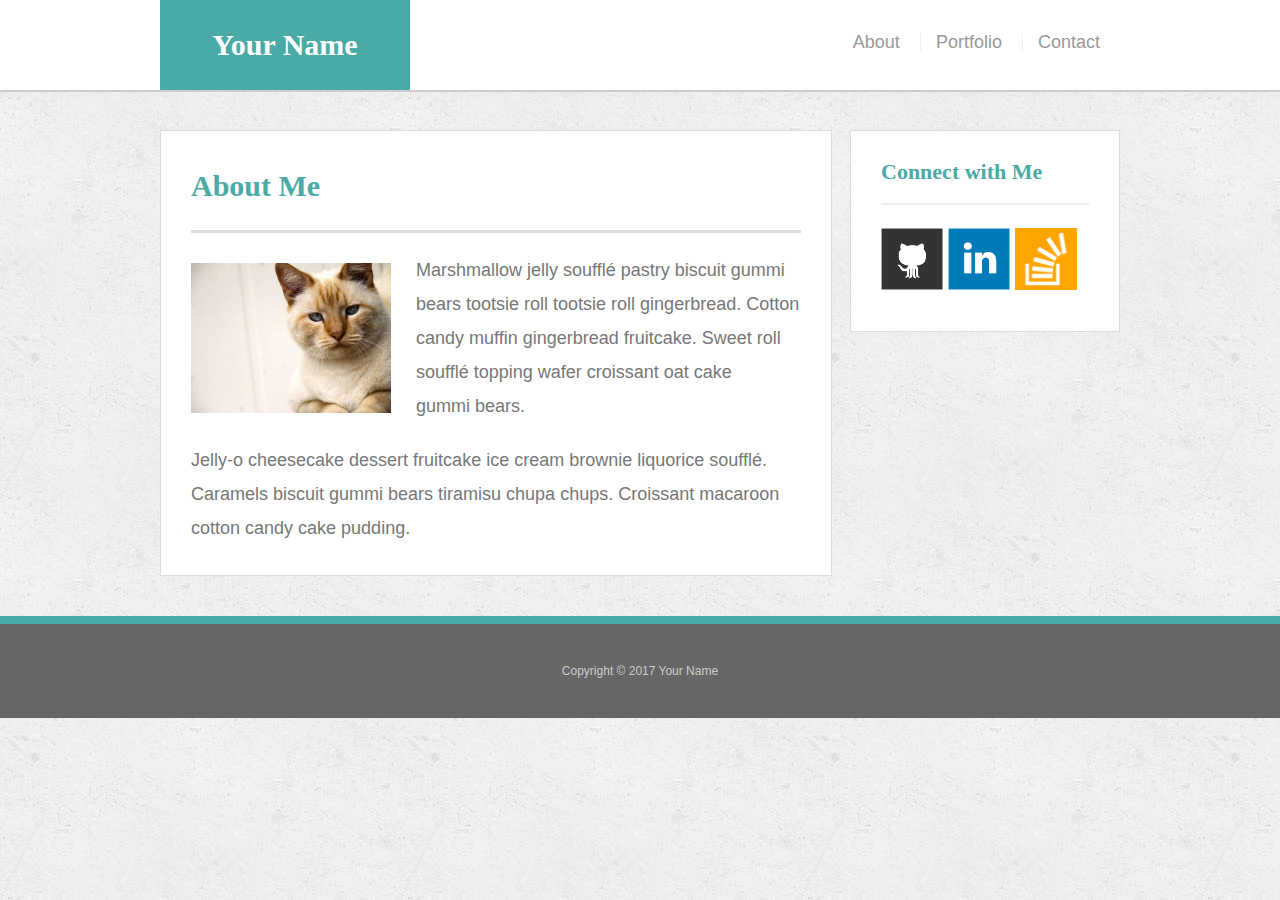
<file: index.html>
<!doctype html>
<html lang="en-us">

<head>
  <meta charset="UTF-8">
  <meta name="viewport" content="width=device-width, initial-scale=1.0"> 
  <title>About | Your Name</title>
  <link rel="stylesheet" type="text/css" href="assets/css/reset.css">
  <link rel="stylesheet" type="text/css" href="assets/css/style.css">
  <link rel="stylesheet" type="text.css" href="assets/css/style.css">
  
</head>

<body>
 
  <header id="masthead">
    <div class="container">
      <a href="index.html" id="logo">Your Name</a>
      <nav>
        <a href="index.html">About</a>
        <a href="portfolio.html">Portfolio</a>
        <a href="contact.html">Contact</a>
      </nav>
    </div>
  </header>

  <div id="main-container" class="container">
    <section class="main-section">
      <h1>About Me</h1>

      <img src="assets/images/cat.jpg" class="auth-image" alt="Your Name">

      <p>Marshmallow jelly souffl&eacute; pastry biscuit gummi bears tootsie roll tootsie roll gingerbread. Cotton candy muffin gingerbread fruitcake. Sweet roll souffl&eacute; topping wafer croissant oat cake gummi&nbsp;bears.</p>

      <p>Jelly-o cheesecake dessert fruitcake ice cream brownie liquorice souffl&eacute;. Caramels biscuit gummi bears tiramisu chupa chups. Croissant macaroon cotton candy cake pudding.</p>

    </section>

    <section class="sidebar">

        <h2>Connect with Me</h2>

        <a href="#"><img src="assets/images/github-128.png" class="social" alt="GitHub" /></a>
        <a href="#"><img src="assets/images/linkedin-128.png" class="social" alt="LinkedIn" /></a>
        <a href="#"><img src="assets/images/stackoverflow-128.png" class="social" alt="Stack Overflow" /></a>
      </div>
    </section>
  </div>

  <footer> 
      Copyright &copy; 2017 Your Name 
  </footer>

</body>

</html>
</file>
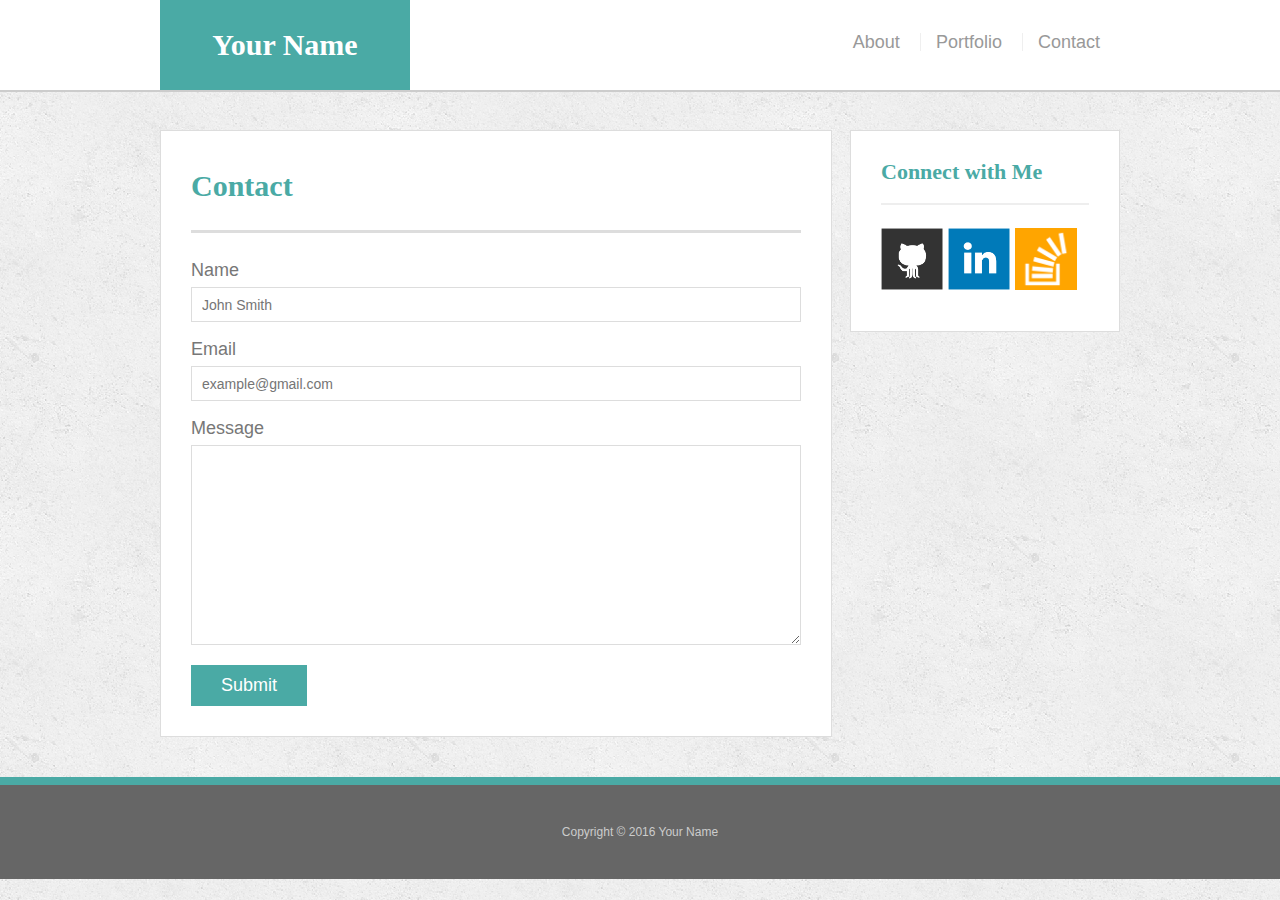
<file: contact.html>
<!doctype html>
<html lang="en-us">

<head>
  <meta charset="UTF-8">
  <meta name="viewport" content="width=device-width, initial-scale=1">
  <title>Contact | Your Name</title>
  <link rel="stylesheet" type="text/css" href="assets/css/reset.css">
  <link rel="stylesheet" type="text/css" href="assets/css/style.css">
 
  
</head>

<body>

  <header id="masthead">
    <div class="container" id="headbar">
      <a href="index.html" id="logo">Your Name</a>
      <nav>
        <a href="index.html">About</a>
        <a href="portfolio.html">Portfolio</a>
        <a href="contact.html">Contact</a>
      </nav>
    </div>
  </header>

  <div id="main-container" class="container">
    <section class="main-section">
      <h1>Contact</h1>

      <form id="contact-form">
        <ul>
          <li>
            <label for="name">Name</label>
            <input type="text" id="name" name="name" placeholder="John Smith" required="required">
          </li>
          <li>
            <label for="email">Email</label>
            <input type="email" id="email" name="email" placeholder="example@gmail.com" required="required">
          </li>
          <li>
            <label for="message">Message</label>
            <textarea id="message" name="message" required="required"></textarea>
          </li>
        </ul>
        <input type="submit">
      </form>

    </section>

    <section class="sidebar">
      <div id="connect">
        <h2>Connect with Me</h2>

        <a href="#"><img src="assets/images/github-128.png" class="social" alt="GitHub" /></a>
        <a href="#"><img src="assets/images/linkedin-128.png" class="social" alt="LinkedIn" /></a>
        <a href="#"><img src="assets/images/stackoverflow-128.png" class="social" alt="Stack Overflow" /></a>
      </div>
    </section>
  </div>

  <footer>
      Copyright &copy; 2016 Your Name
  </footer>
</body>

</html>
</file>
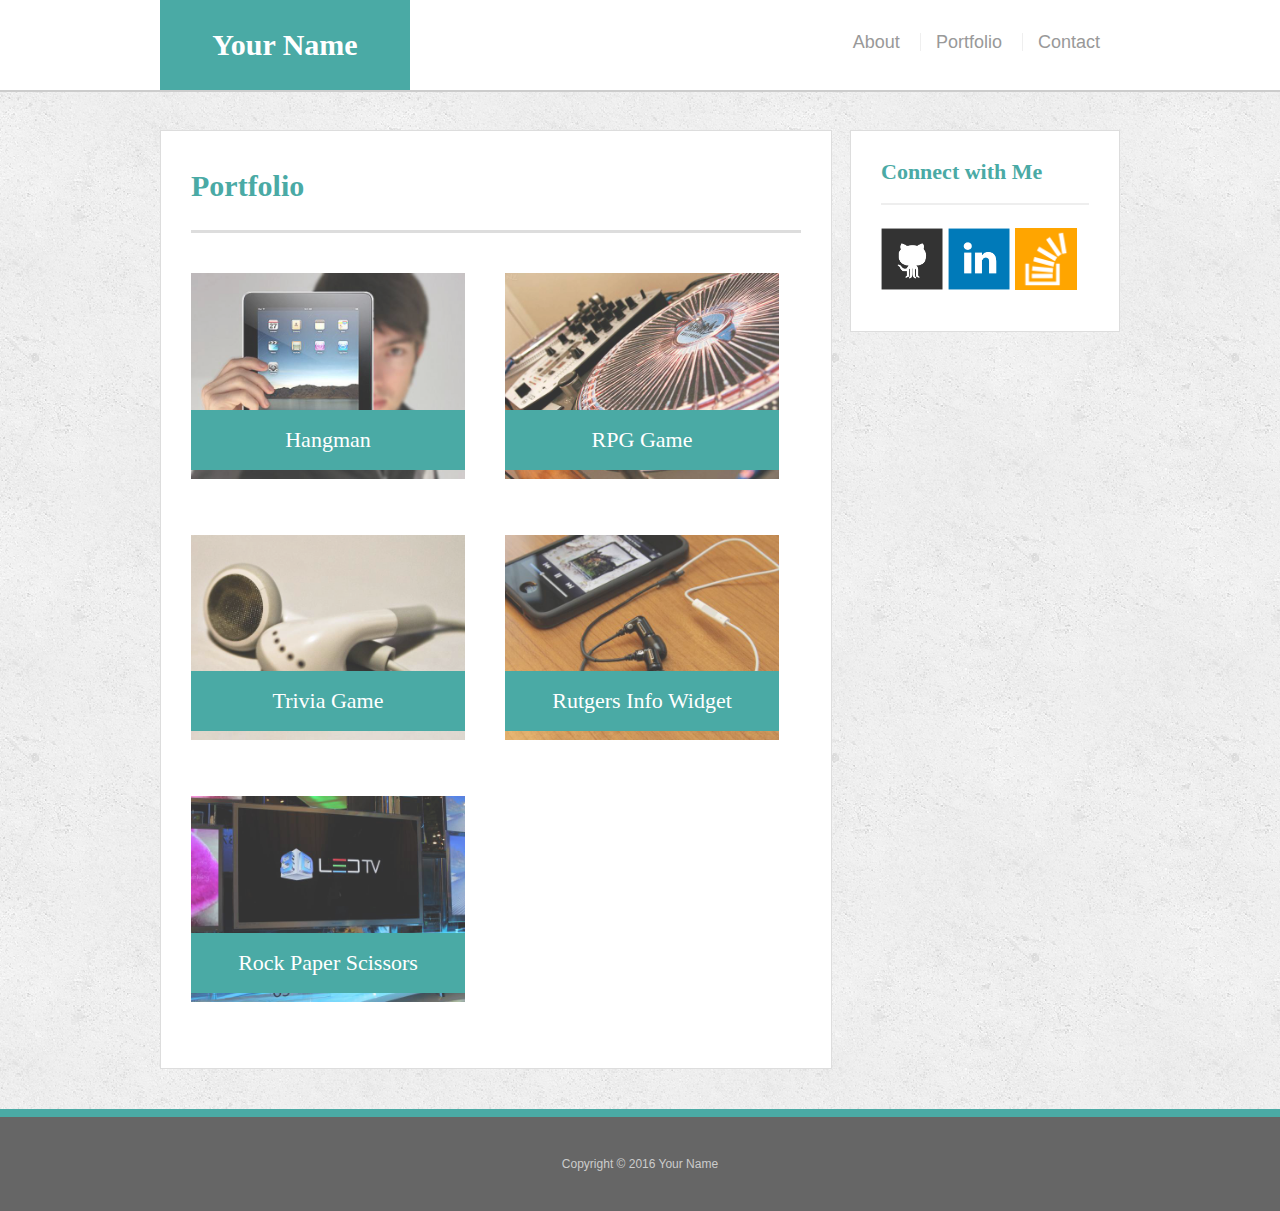
<file: portfolio.html>
<!doctype html>
<html lang="en-us">

<head>
  <meta charset="UTF-8">
  <meta name="viewport" content="width=device-width, initial-scale=1">
  <title>Portfolio | Your Name</title>
  <link rel="stylesheet" type="text/css" href="assets/css/reset.css">
  <link rel="stylesheet" type="text/css" href="assets/css/style.css">
  
  
</head>

<body class="body">

  <header id="masthead">
    <div class="container">
      <a href="index.html" id="logo">Your Name</a>
      <nav>
        <a href="index.html">About</a>
        <a href="portfolio.html">Portfolio</a>
        <a href="contact.html">Contact</a>
      </nav>
    </div>
  </header>

  <div id="main-container" class="container">
    <section class="main-section">
      <h1>Portfolio</h1>

      <div class="work">
        <img src="assets/images/technics-q-c-640-480-1.jpg" alt="hangman">

        <h3>Hangman</h3>
      </div>
      <div class="work">
        <img src="assets/images/technics-q-c-640-480-2.jpg" alt="RPG Game">

        <h3>RPG Game</h3>
      </div>
      <div class="work">
        <img src="assets/images/technics-q-c-640-480-5.jpg" alt="Trivia Game">

        <h3>Trivia Game</h3>
      </div>
      <div class="work">
        <img src="assets/images/technics-q-c-640-480-7.jpg" alt="Rutgers Info Widget">

        <h3>Rutgers Info Widget</h3>
      </div>
      <div class="work">
        <img src="assets/images/technics-q-c-640-480-9.jpg" alt="Rock Paper Scissors">

        <h3>Rock Paper Scissors</h3>
      </div>

    </section>

    <section class="sidebar">
      <div id="connect">
        <h2>Connect with Me</h2>

        <a href="#"><img src="assets/images/github-128.png" class="social" alt="GitHub" /></a>
        <a href="#"><img src="assets/images/linkedin-128.png" class="social" alt="LinkedIn" /></a>
        <a href="#"><img src="assets/images/stackoverflow-128.png" class="social" alt="Stack Overflow" /></a>
      </div>
    </section>
  </div>

  <footer>
      Copyright &copy; 2016 Your Name
  </footer>
</body>

</html>
</file>
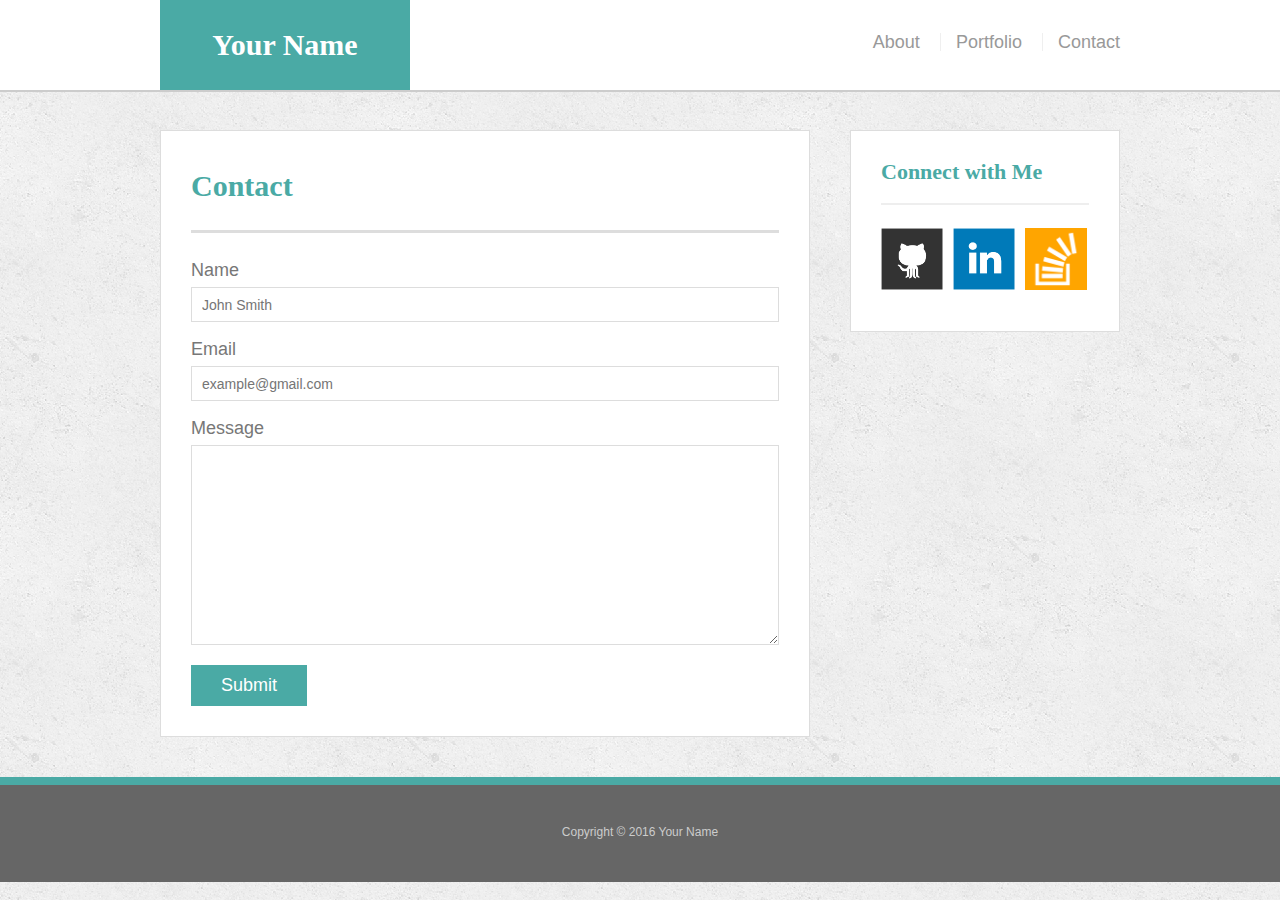
<file: bonus/hover-styles.html>
<!doctype html>
<html lang="en-us">

<head>
  <meta charset="UTF-8">
  <title>Hover Styling</title>
  <link rel="stylesheet" type="text/css" href="assets/css/reset.css">
  <link rel="stylesheet" type="text/css" href="assets/css/style.css">
</head>

<body>

  <header id="masthead">
    <div class="container">
      <a href="#" id="logo">Your Name</a>
      <nav>
        <a href="#">About</a>
        <a href="#">Portfolio</a>
        <a href="#">Contact</a>
      </nav>
    </div>
  </header>

  <div id="main-container" class="container">
    <section class="main-section">
      <h1>Contact</h1>

      <form id="contact-form">
        <ul>
          <li>
            <label for="name">Name</label>
            <input type="text" id="name" name="name" placeholder="John Smith" required="required">
          </li>
          <li>
            <label for="email">Email</label>
            <input type="email" id="email" name="email" placeholder="example@gmail.com" required="required">
          </li>
          <li>
            <label for="message">Message</label>
            <textarea id="message" name="message" required="required"></textarea>
          </li>
        </ul>
        <input type="submit">
      </form>

    </section>

    <section class="sidebar">
      <div id="connect">
        <h2>Connect with Me</h2>

        <img src="assets/images/github-128.png" class="social" alt="Github">
        <img src="assets/images/linkedin-128.png" class="social" alt="LinkedIn">
        <img src="assets/images/stackoverflow-128.png" class="social" alt="Stack Overflow">
      </div>
    </section>
  </div>

  <footer>
    <div class="container">
      Copyright &copy; 2016 Your Name
    </div>
  </footer>
</body>

</html>
</file>
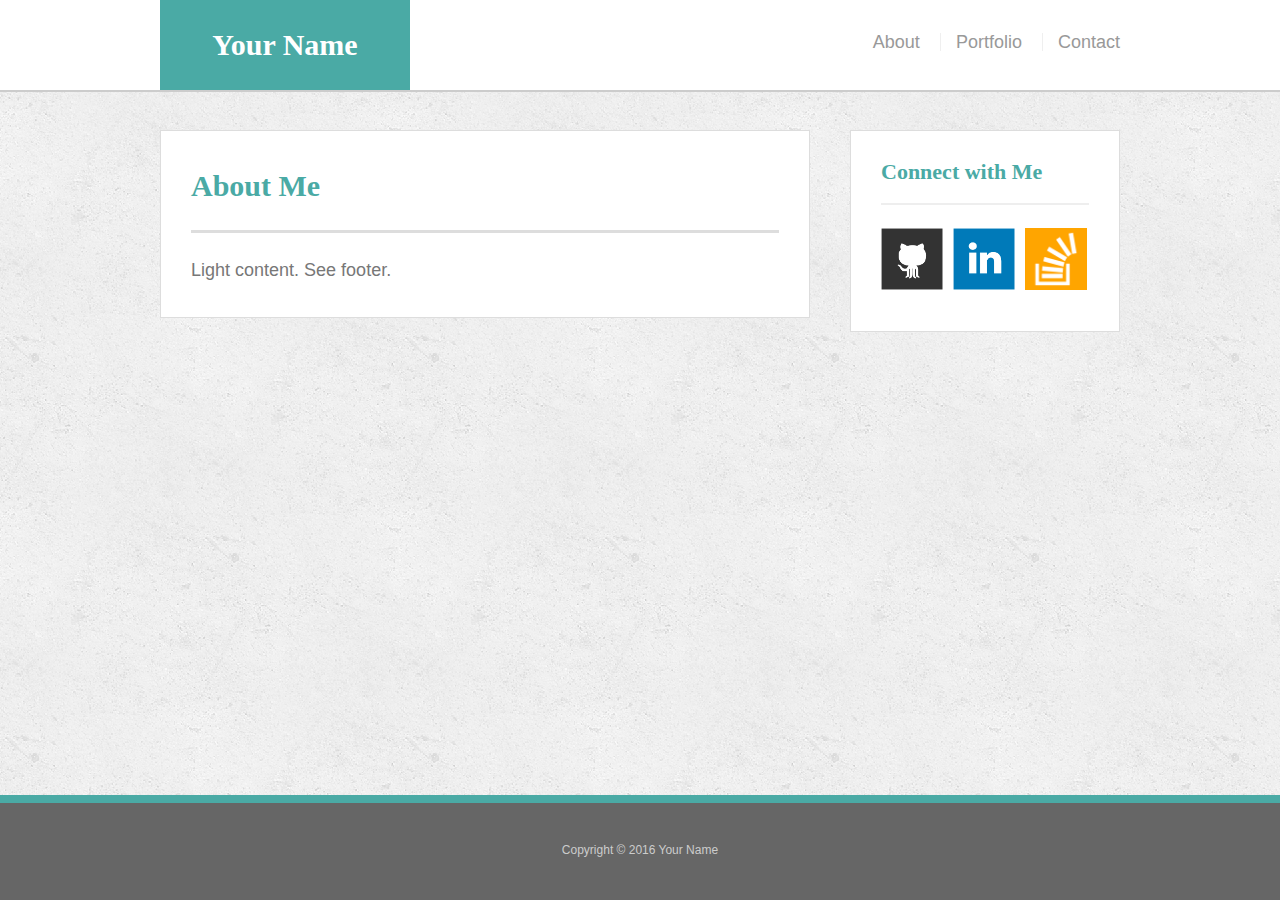
<file: bonus/sticky-footer.html>
<!doctype html>
<html lang="en-us">

<head>
  <meta charset="UTF-8">
  <title>Sticky Footer</title>
  <link rel="stylesheet" type="text/css" href="assets/css/reset.css">
  <link rel="stylesheet" type="text/css" href="assets/css/style.css">
</head>

<body>

  <header id="masthead">
    <div class="container">
      <a href="#" id="logo">Your Name</a>
      <nav>
        <a href="#">About</a>
        <a href="#">Portfolio</a>
        <a href="#">Contact</a>
      </nav>
    </div>
  </header>

  <div class="wrapper">
    <div id="main-container" class="container">
      <section class="main-section">
        <h1>About Me</h1>

        <p>Light content. See footer.</p>

      </section>

      <section class="sidebar">
        <div id="connect">
          <h2>Connect with Me</h2>

          <img src="assets/images/github-128.png" class="social" alt="Github">
          <img src="assets/images/linkedin-128.png" class="social" alt="LinkedIn">
          <img src="assets/images/stackoverflow-128.png" class="social" alt="Stack Overflow">
        </div>
      </section>

      <div class="push"></div>
    </div>
  </div>

  <footer>
    <div class="container">
      Copyright &copy; 2016 Your Name
    </div>
  </footer>
</body>

</html>
</file>
<file: assets/css/style.css>
/* css page */

.pageContainer {
  margin: 20px;
  text-align: center;
}

body {
  font-family: Arial, "Helvetica Neue", Helvetica, sans-serif;
  font-size: 18px;
  line-height: 34px;
  color: #777;
  background: url("../images/concrete_seamless.png");
}

* {
  box-sizing: border-box;
}

/* general */

.container {
  width: 100%;
  max-width: 960px;
  margin: 0 auto;
  clear: both;
}

h1,
h2,
h3,
p {
  margin-bottom: 20px;
}

p:last-child {
  margin-bottom: 0;
}

h1,
h2,
h3 {
  font-family: Georgia, Times, "Times New Roman", serif;
  font-weight: 700;
  color: #4aaaa5;
}

h1 {
  padding-bottom: 20px;
  font-size: 30px;
  line-height: 49px;
  border-bottom: 3px solid #ddd;
}

h2,
h3 {
  font-size: 22px;
}

/* header */

#masthead {
  position: fixed;
  z-index: 99;
  width: 100%;
  margin: 0 0 30px;
  overflow: auto;
  color: #fff;
  background: #fff;
  border-bottom: 2px solid #ccc;
}

#logo {
  float: left;
  width: 250px;
  height: 90px;
  font-family: Georgia, Times, "Times New Roman", serif;
  font-size: 30px;
  font-weight: 700;
  line-height: 90px;
  color: #fff;
  text-align: center;
  text-decoration: none;
  background: #4aaaa5;
}

nav {
  float: right;
  margin-top: 25px;
  margin-right: 20px;
}

nav a {
  display: inline-block;
  padding-left: 15px;
  margin-left: 15px;
  line-height: 18px;
  color: #999;
  text-decoration: none;
  border-left: 1px solid #efefef;
}

nav a:first-child {
  border-left: 0 none;
}

/* footer */

footer {
  padding: 30px 0;
  clear: both;
  font-size: 12px;
  color: #fff;
  color: #ccc;
  text-align: center;
  background: #666;
  border-top: 8px solid #4aaaa5;
}

/* sidebar */

.sidebar {
  float: right;
  width: 100%;
  max-width: 270px;
  padding: 30px;
  background: #fff;
  border: 1px solid #ddd;
}

h3,
.sidebar h2 {
  padding-bottom: 20px;
  margin-bottom: 15px;
  line-height: 22px;
  border-bottom: 2px solid #eee;
}

.social {
  width: 62px;
  height: 62px;
  margin-top: 8px;
  margin-right: 5px;
}

.social:last-child {
  margin-right: 0;
}

/* main */

#main-container {
  padding-top: 130px;
}

.main-section {
  float: left;
  width: 70%;
  padding: 30px;
  margin: 0 0 40px;
  background: #fff;
  border: 1px solid #ddd;
}

/* portfolio page */

.work {
  position: relative;
  float: left;
  width: 274px;
  margin: 20px 0 25px;
  overflow: auto;
}

.work:nth-child(even) {
  margin-right: 40px;
}

.work img {
  width: 100%;
  border: 0 none;
  opacity: 0.8;
}

.work h3 {
  position: absolute;
  bottom: 20px;
  width: 100%;
  padding: 15px;
  margin-bottom: 0;
  font-weight: 300;
  line-height: 30px;
  color: #fff;
  text-align: center;
  background: #4aaaa5;
  border-bottom: 0;
}

.auth-image {
  float: left;
  width: 200px;
  height: auto;
  margin-top: 10px;
  margin-right: 25px;
}

/* contact page */

#contact-form ul {
  margin-bottom: 20px;
}

#contact-form li {
  margin-bottom: 10px;
}

label,
input[type=text],
input[type=email],
textarea {
  display: block;
  width: 100%;
}

input[type=text],
input[type=email],
textarea {
  height: 35px;
  padding: 0 10px;
  font-size: 14px;
  border: 1px solid #ddd;
}

textarea {
  height: 200px;
}

input[type=submit] {
  padding: 10px 30px;
  font-size: 18px;
  color: #fff;
  cursor: pointer;
  background: #4aaaa5;
  border: 0 none;
}

/*media queries*/

/* 980 px media query*/

@media screen and (max-width: 980px) {
  .sidebar {
    float: right;
    width: 100%;
    max-width: 300px;
    margin-bottom: 20px;
    margin-left: 50px;
    padding: 10px;
    background: #fff;
    border: 1px solid #ddd;
    margin-right: 100px;
}
  
    .main-section {
      float: left;
      width: 100%;
      max-width: 300px;
      margin-left: 20px;
      padding: 10px;
      margin: 0 0 40px;
      background: #fff;
      border: 1px solid #ddd;
  }
  container {
    float: none;
}
}
 
/* 760px media query*/

@media screen and (max-width: 768px) {
  .main-section {
    float: left;
    width: 100%;
    max-width: 768px;
    padding: 30px;
    margin: 0 0 40px;
    background: #fff;
    border: 1px solid #ddd;

}

  .sidebar {
    float: left;
    width: 100%;
    max-width:768px;
    margin-bottom: 20px;
    margin-left: 20px;
    padding: 10px;
    background: #fff;
    border: 1px solid #ddd;
   
  }
}


/* Width at 640px and below */

@media screen and (max-width: 640px){
  
   .container {  
    max-width: 640px;
    width: 100%;
  }

  footer {
    max-width: 640px;
    width: 100%;
  }

  #logo {
    width: 640px;
    text-align: center;   
  }

  #headbar {
    text-align: center;
  }

  nav {
  float: none;
      text-align: center;  
  }

  .sidebar {
    margin: 0 auto;
  }

  .main-section {
    text-align: center;
  }
  
  .auth-image {
    height: 500px;
    width: 450px;
  }
  
}
</file>
<file: bonus/assets/css/style.css>
body {
  font-family: Arial, "Helvetica Neue", Helvetica, sans-serif;
  font-size: 18px;
  line-height: 34px;
  color: #777;
  background: url("../images/concrete_seamless.png");
}

* {
  box-sizing: border-box;
  margin: 0;
}

/* sticky footer styling */

/* https://css-tricks.com/snippets/css/sticky-footer/ */

html,
body {
  height: 100%;
}

.wrapper {
  height: auto !important;
  height: 100%;
  min-height: 100%;
  margin: 0 auto -105px;
}

footer,
.push {
  height: 105px;
}

/* end sticky footer styling */

/* start hover styling */

#logo:hover,
input[type=submit]:hover {
  background: #5e7f7e;
}

nav a:hover {
  color: #5e7f7e;
}

.social:hover {
  cursor: pointer;
  opacity: 0.8;
}

/* end hover styling */

/* general styling */

.container {
  width: 100%;
  max-width: 960px;
  margin: 0 auto;
  clear: both;
}

h1,
h2,
h3,
p {
  margin-bottom: 20px;
}

p:last-child {
  margin-bottom: 0;
}

h1,
h2,
h3 {
  font-family: Georgia, Times, "Times New Roman", serif;
  font-weight: 700;
  color: #4aaaa5;
}

h1 {
  padding-bottom: 20px;
  font-size: 30px;
  line-height: 49px;
  border-bottom: 3px solid #ddd;
}

h2,
h3 {
  font-size: 22px;
}

/* header */

#masthead {
  position: fixed;
  z-index: 99;
  width: 100%;
  margin: 0 0 30px;
  overflow: auto;
  color: #fff;
  background: #fff;
  border-bottom: 2px solid #ccc;
}

#logo {
  float: left;
  width: 250px;
  height: 90px;
  font-family: Georgia, Times, "Times New Roman", serif;
  font-size: 30px;
  font-weight: 700;
  line-height: 90px;
  color: #fff;
  text-align: center;
  text-decoration: none;
  background: #4aaaa5;
}

nav {
  float: right;
  margin-top: 25px;
}

nav a {
  display: inline-block;
  padding-left: 15px;
  margin-left: 15px;
  line-height: 18px;
  color: #999;
  text-decoration: none;
  border-left: 1px solid #efefef;
}

nav a:first-child {
  border-left: 0 none;
}

/* footer */

footer {
  padding: 30px 0;
  clear: both;
  font-size: 12px;
  color: #fff;
  color: #ccc;
  text-align: center;
  background: #666;
  border-top: 8px solid #4aaaa5;
}

/* sidebar */

.sidebar {
  float: right;
  width: 100%;
  max-width: 270px;
  padding: 30px;
  margin-bottom: 20px;
  background: #fff;
  border: 1px solid #ddd;
}

h3,
.sidebar h2 {
  padding-bottom: 20px;
  margin-bottom: 15px;
  line-height: 22px;
  border-bottom: 2px solid #eee;
}

.social {
  width: 62px;
  height: 62px;
  margin-top: 8px;
  margin-right: 5px;
}

.social:last-child {
  margin-right: 0;
}

/* main */

#main-container {
  padding-top: 130px;
}

.main-section {
  float: left;
  width: 100%;
  max-width: 650px;
  padding: 30px;
  margin: 0 0 40px;
  background: #fff;
  border: 1px solid #ddd;
}

/* contact page */

#contact-form ul {
  margin-bottom: 20px;
}

#contact-form li {
  margin-bottom: 10px;
}

label,
input[type=text],
input[type=email],
textarea {
  display: block;
  width: 100%;
}

input[type=text],
input[type=email],
textarea {
  height: 35px;
  padding: 0 10px;
  font-size: 14px;
  border: 1px solid #ddd;
}

textarea {
  height: 200px;
}

input[type=submit] {
  padding: 10px 30px;
  font-size: 18px;
  color: #fff;
  cursor: pointer;
  background: #4aaaa5;
  border: 0 none;
}
</file>
